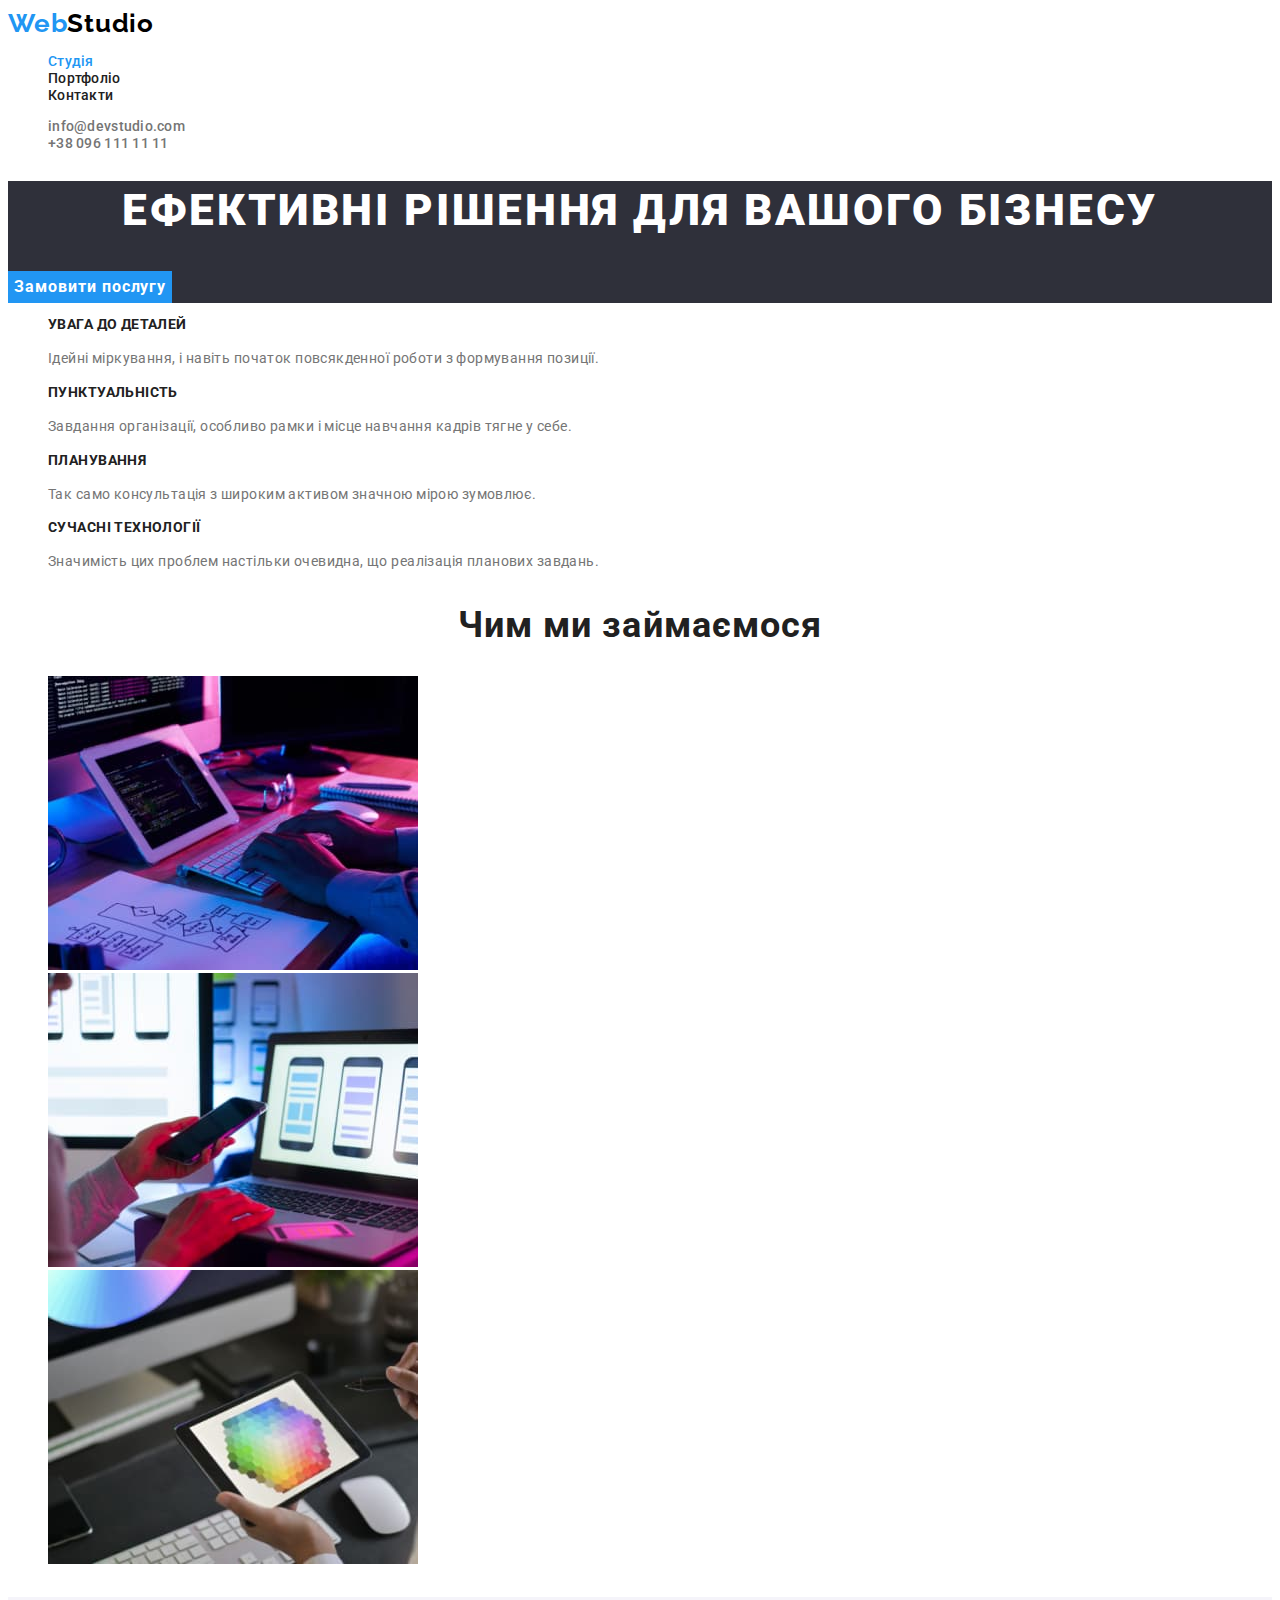
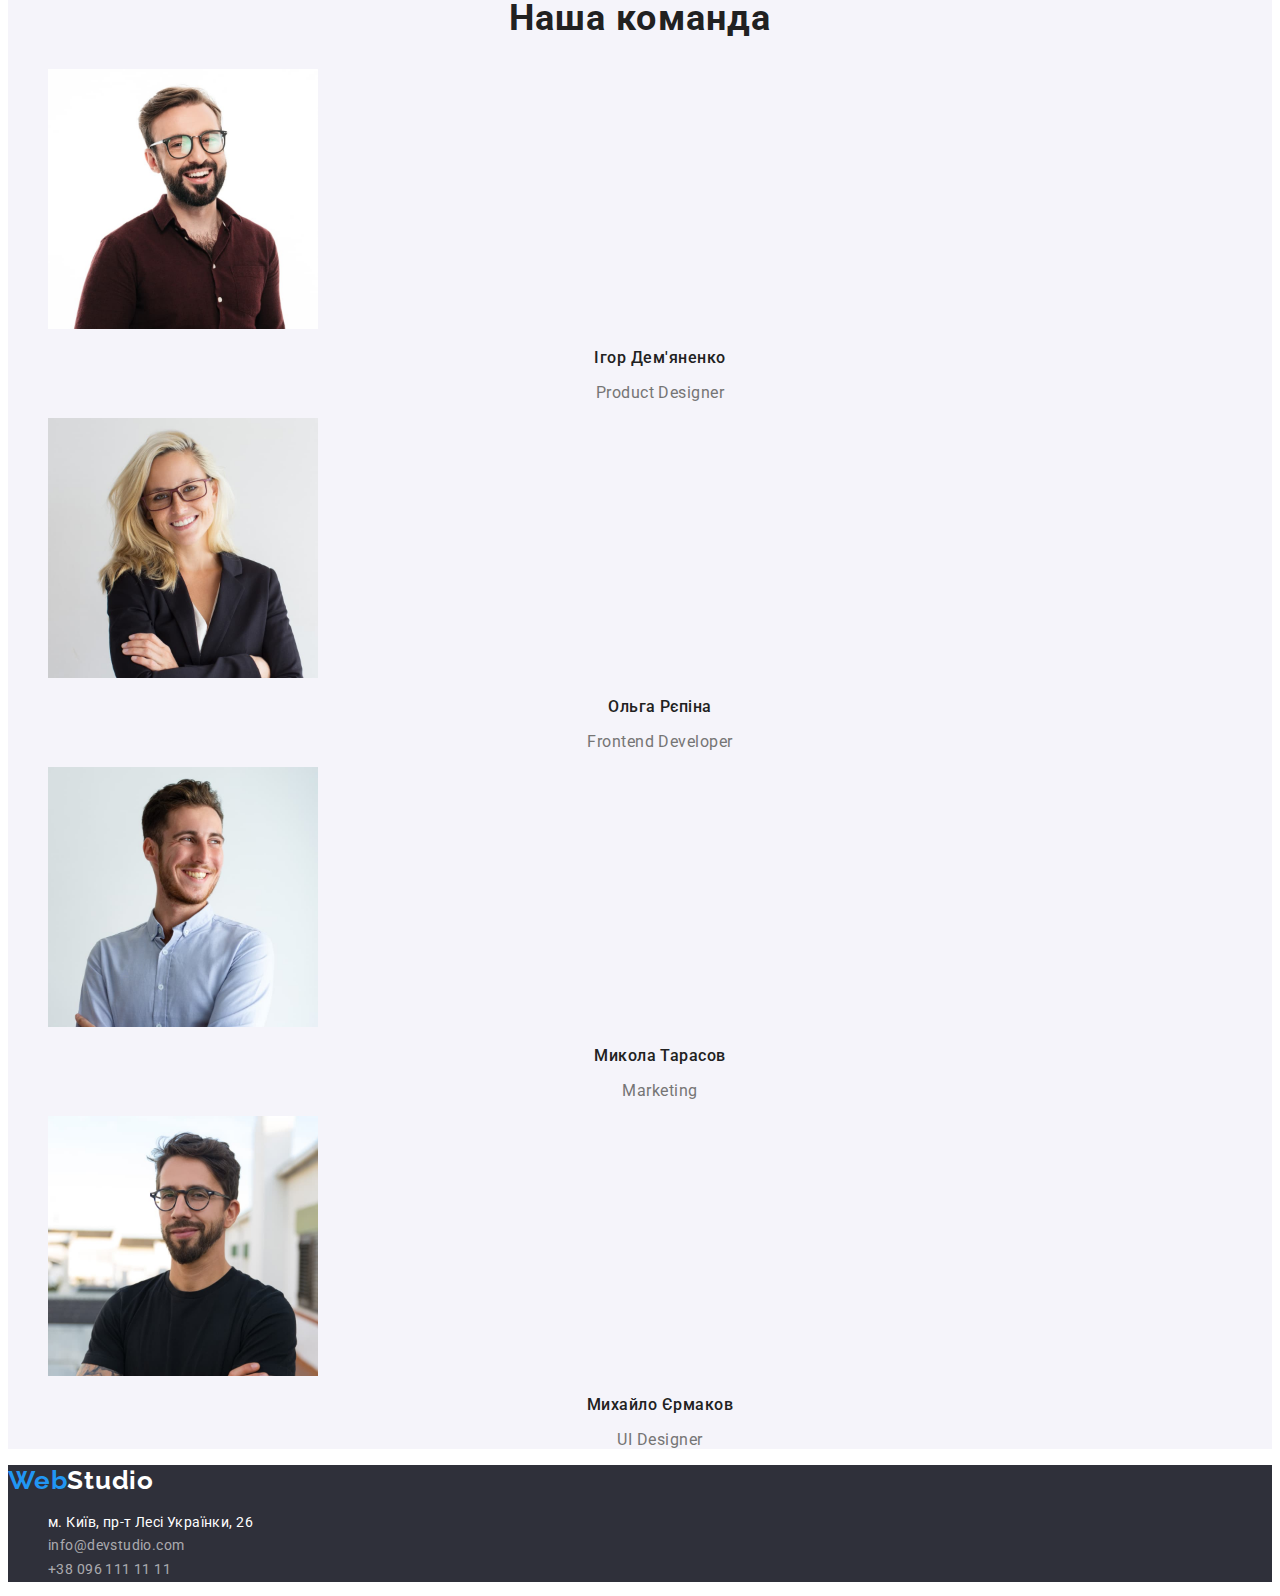
<file: index.html>
<!DOCTYPE html>
<html lang="uk">
<head>
    <meta charset="UTF-8">
    <meta http-equiv="X-UA-Compatible" content="IE=edge">
    <meta name="viewport" content="width=device-width, initial-scale=1.0">
    <title>Дз1</title>
    <link href="https://fonts.googleapis.com/css2?family=Raleway:wght@700&family=Roboto:wght@400;500;700;900&display=swap" rel="stylesheet">
    <link rel="stylesheet" href="./css/styles.css">
</head>
<body>
    <header class="header">
       <!-- Навігація -->
       <nav>
           <!--Логотип-->
             <a class="logo" href="./index.html">Web<span class="logo-black">Studio</span></a>            
      
           <ul class="site-nav">
             <li>
                <a href="./index.html" class="link current">Студія</a>
             </li>
             <li>
                <a href="./portfolio.html" class="link">Портфоліо</a>
             </li>
             <li>
                <a href="#" class="link">Контакти</a>
             </li>
           </ul>
        </nav>
        <!-- Зворотній зв'язок -->
        <ul>
            <li>
                <a href="malto:info@devstudio.com" class="link contact">info@devstudio.com</a>
            </li>
            <li>
                <a href="tel:+380961111111" class="link contact">+38 096 111 11 11</a> 
            </li>
        </ul>        
    </header>
    <main>
      <!-- Герой -->
      <section class="hero">        
        <h1 class="hero-title">Ефективні рішення для вашого бізнесу</h1>
        <button type="button" class="button primary">Замовити послугу</button>
      </section>
      <section class="feature">
        <!-- Особливості -->
        <h2 class="visually-hidden">Особливості</h2>
        <ul>
            <li>
                <h3 class="title">УВАГА ДО ДЕТАЛЕЙ</h3>
                <p>Ідейні міркування, і навіть початок повсякденної роботи з формування позиції.</p>
            </li>
            <li>
                <h3 class="title">ПУНКТУАЛЬНІСТЬ</h3>
                <p>Завдання організації, особливо рамки і місце навчання кадрів тягне у себе.</p>

            </li>
            <li>
                <h3 class="title">ПЛАНУВАННЯ</h3>
                <p>Так само консультація з широким активом значною мірою зумовлює.</p>
            </li>
            <li>
                <h3 class="title">СУЧАСНІ ТЕХНОЛОГІЇ</h3>
                <p>Значимість цих проблем настільки очевидна, що реалізація планових завдань.</p>
            </li>
        </ul>
      </section>
      <section class="work">
        <!-- Чим ми займаємося -->
        <h2 class="title">Чим ми займаємося</h2>
        <ul>
            <li>
                <img src="./images/img1.jpg" alt="Робота на десктопі" width="370">
            </li>
            <li>
                <img src="./images/img2.jpg" alt="Робота з мобільними додатками" width="370">
            </li>
            <li>
                <img src="./images/img3.jpg" alt="Робота з планшетом" width="370">
            </li>
        </ul>
      </section>
      <section class="team">
            <!-- Наша команда -->
        <h2 class="title">Наша команда</h2>
        <ul>
            <li>
                <img src="./images/img11.jpg" alt="Ігор Дем'яненко" width="270">
                <h3 class="title member">Ігор Дем'яненко</h3>
                <p class="profession">Product Designer</p>                
            </li>
            <li>
                <img src="./images/img44.jpg" alt="Ольга Рєпіна" width="270">
                <h3 class="title member">Ольга Рєпіна</h3>
                <p class="profession">Frontend Developer</p>                
            </li>
            <li>
                <img src="./images/img22.jpg" alt="Микола Тарасов" width="270">
                <h3 class="title member">Микола Тарасов</h3>
                <p class="profession">Marketing</p>                
            </li>
            <li>
                <img src="./images/img33.jpg" alt="Михайло Єрмаков" width="270">
                <h3 class="title member">Михайло Єрмаков</h3>
                <p class="profession">UI Designer</p>                
            </li>
        </ul>
      </section>
    </main>
    <footer class="footer">
        <!--Логотип-->
        <a class="logo" href="./index.html">Web<span class="logo-white">Studio</span></a>
        <address>
            <ul>
                <li>
                    <a class="footer-link address" href="https://goo.gl/maps/jK3vv2s47Ht4KwbE7" target="_blank" rel="noopener noreferrer nofollow">м. Київ, пр-т Лесі Українки, 26</a>
                </li>
                <li>
                    <a class="footer-link" href="malto:info@devstudio.com">info@devstudio.com</a>
                </li>
                <li>
                    <a class="footer-link" href="tel:+380961111111">+38 096 111 11 11</a> 
                </li>
            </ul>
        </address>
    </footer>    
</body>
</html>
</file>
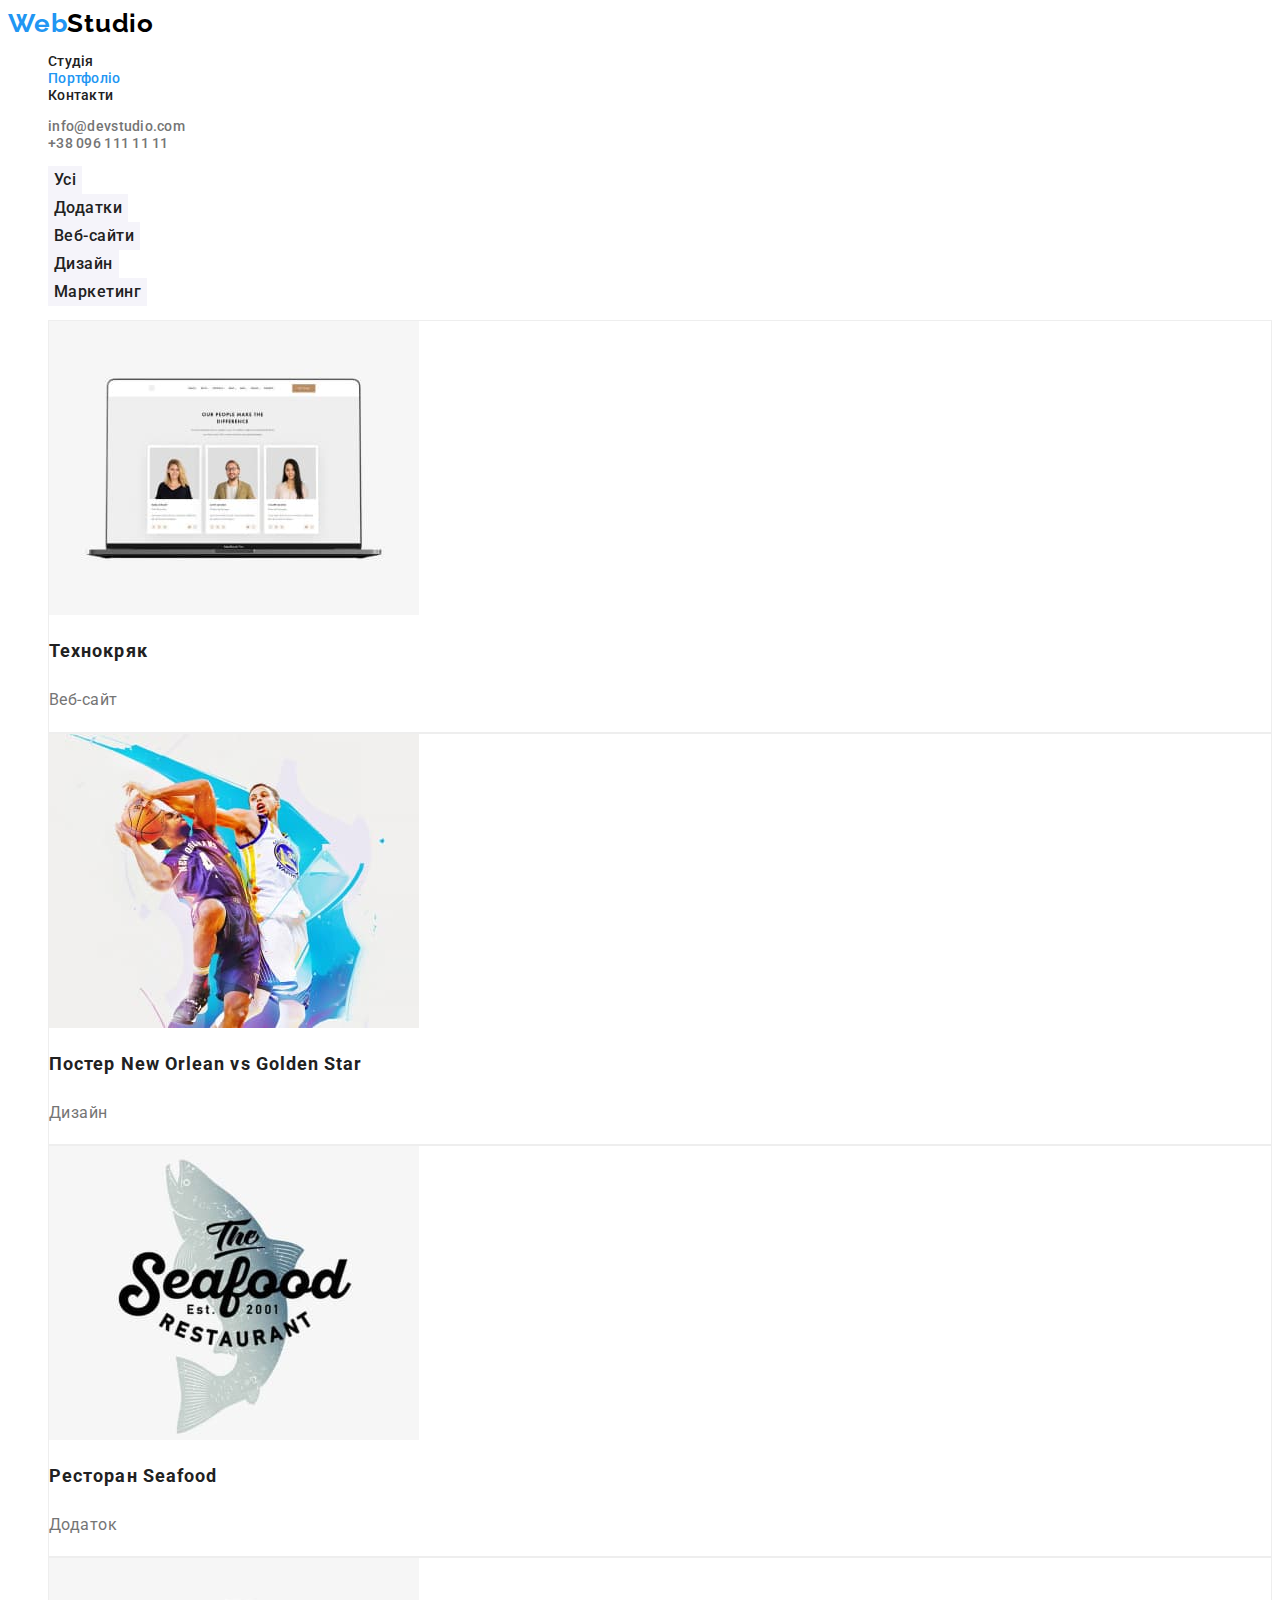
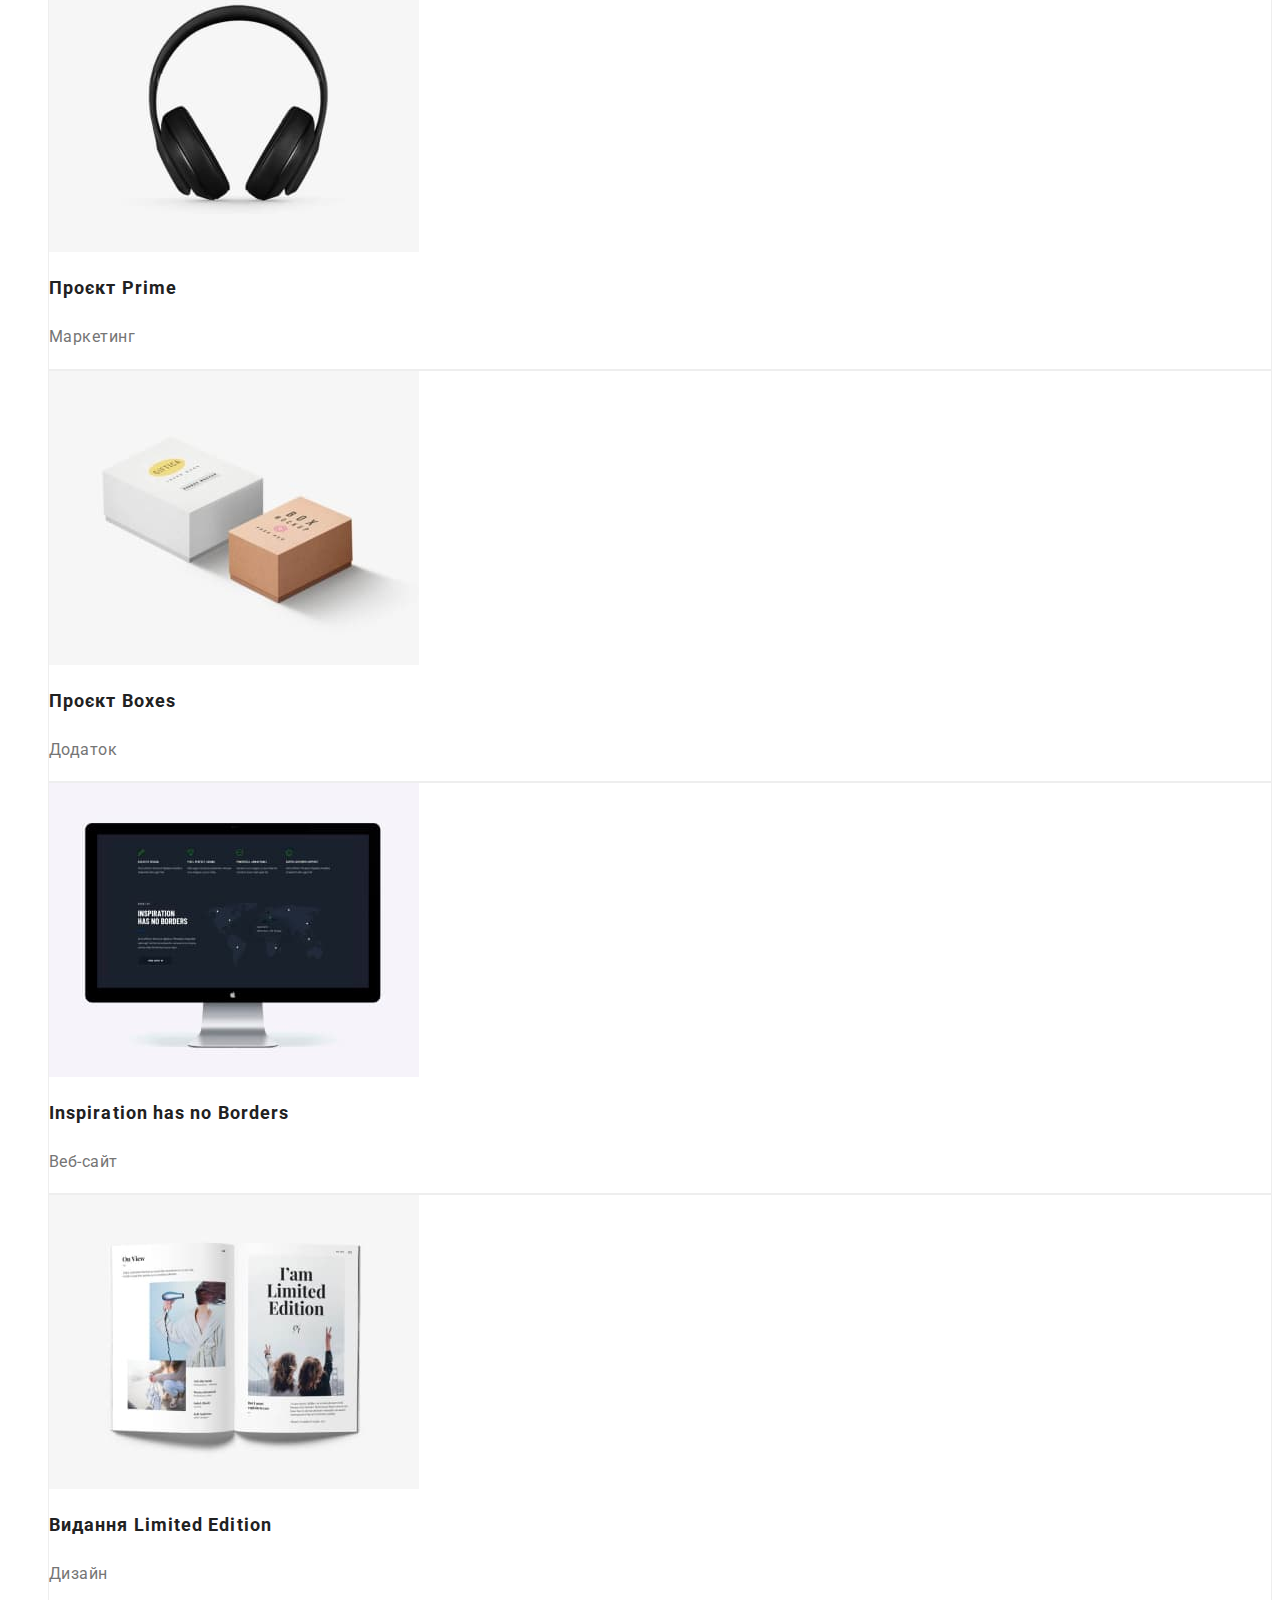
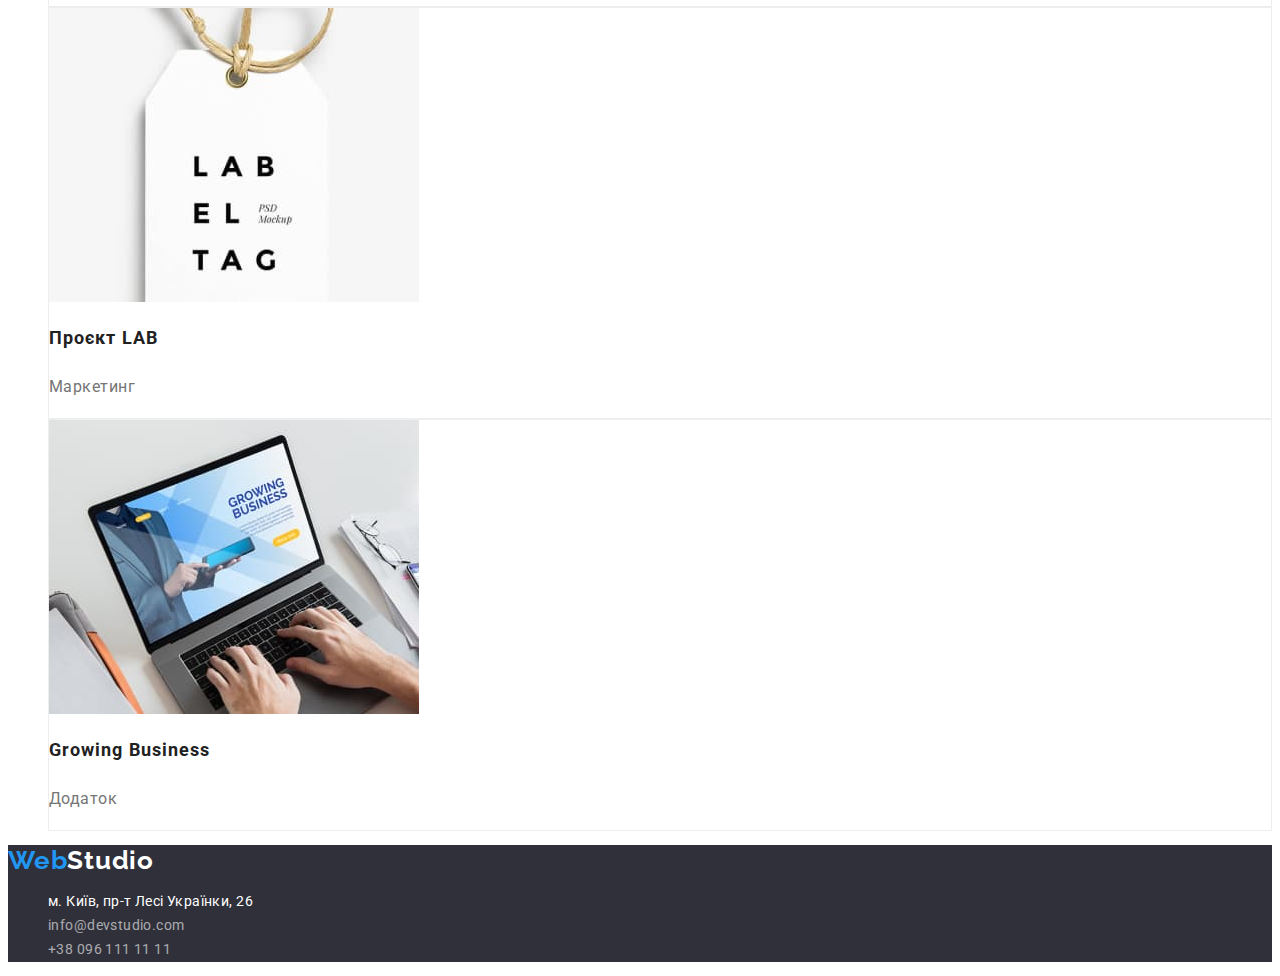
<file: portfolio.html>
<!DOCTYPE html>
<html lang="uk">
<head>
    <meta charset="UTF-8">
    <meta http-equiv="X-UA-Compatible" content="IE=edge">
    <meta name="viewport" content="width=device-width, initial-scale=1.0">
    <title>Дз2</title>
    <link href="https://fonts.googleapis.com/css2?family=Raleway:wght@700&family=Roboto:wght@400;500;700;900&display=swap" rel="stylesheet">
    <link rel="stylesheet" href="./css/styles.css">
</head>
<body>
    <header class="header">
        <!-- Навігація -->
        <nav>
            <!--Логотип-->
            <a class="logo" href="./index.html">Web<span class="logo-black">Studio</span></a>       
       
            <ul class="site-nav">
              <li>
                 <a href="./index.html" class="link">Студія</a>
              </li>
              <li>
                 <a href="./portfolio.html" class="link current">Портфоліо</a>
              </li>
              <li>
                 <a href="#" class="link">Контакти</a>
              </li>
            </ul>
         </nav>
         <!-- Зворотній зв'язок -->
         <ul>
            <li>
                <a href="malto:info@devstudio.com" class="link contact">info@devstudio.com</a>
            </li>
            <li>
                <a href="tel:+380961111111" class="link contact">+38 096 111 11 11</a> 
            </li>
         </ul>        
     </header>
    <main>
        <h1 class="visually-hidden">Проекти</h1>
        <section>
          <ul class="filter">
            <li><button type="button" class="button secondary">Усі</button></li>
            <li><button type="button" class="button secondary">Додатки</button></li>
            <li><button type="button" class="button secondary">Веб-сайти</button></li>
            <li><button type="button" class="button secondary">Дизайн</button></li>
            <li><button type="button" class="button secondary">Маркетинг</button></li>
          </ul>           
          <ul class="portfolio">
            <li>
                <img src="./images/img111.jpg" alt="Сторінка сайту" width="370" height="294">
                <h2 class="title">Технокряк</h3>
                <p class="product">Веб-сайт</p>
            </li>
            <li>
                <img src="./images/img222.jpg" alt="Постер" width="370" height="294">
                <h2 class="title">Постер New Orlean vs Golden Star</h3>
                <p class="product">Дизайн</p>
            </li>
            <li>
                <img src="./images/img333.jpg" alt="Додаток ресторану" width="370" height="294">
                <h2 class="title">Ресторан Seafood</h3>
                <p class="product">Додаток</p>
            </li>
            <li>
                <img src="./images/img444.jpg" alt="Навушники" width="370" height="294">
                <h2 class="title">Проєкт Prime</h3>
                <p class="product">Маркетинг</p>
            </li>
            <li>
                <img src="./images/img555.jpg" alt="Додаток Boxes" width="370" height="294">
                <h2 class="title">Проєкт Boxes</h3>
                <p class="product">Додаток</p>
            </li>
            <li>
                <img src="./images/img666.jpg" alt="Сторінка веб-сайту" width="370" height="294">
                <h2 class="title">Inspiration has no Borders</h3>
                <p class="product">Веб-сайт</p>
            </li>
            <li>
                <img src="./images/img777.jpg" alt="Буклет" width="370" height="294">
                <h2 class="title">Видання Limited Edition</h3>
                <p class="product">Дизайн</p>
            </li>
            <li>
                <img src="./images/img888.jpg" alt="Бірка" width="370" height="294">
                <h2 class="title">Проєкт LAB</h3>
                <p class="product">Маркетинг</p>
            </li>
            <li>
                <img src="./images/img999.jpg" alt="Екран ноутбука" width="370" height="294">
                <h2 class="title">Growing Business</h3>
                <p class="product">Додаток</p>
            </li>
          </ul>
        </section>
    </main>
    <footer class="footer">
        <!--Логотип-->
        <a class="logo" href="./index.html">Web<span class="logo-white">Studio</span></a>
        <address>
            <ul>
                <li>
                    <a class="footer-link address" href="https://goo.gl/maps/jK3vv2s47Ht4KwbE7" target="_blank" rel="noopener noreferrer nofollow">м. Київ, пр-т Лесі Українки, 26</a>
                </li>
                <li>
                    <a class="footer-link" href="malto:info@devstudio.com">info@devstudio.com</a>
                </li>
                <li>
                    <a class="footer-link" href="tel:+380961111111">+38 096 111 11 11</a> 
                </li>
            </ul>
        </address>
    </footer>     
</body>
</html>
</file>
<file: css/styles.css>
:root {
    --primary-text-color: #757575;
    --title-text-color: #212121;
    --accent-color: #2196F3;
    --white-color: #FFFFFF;
    --background-color: #F5F5F5;
    --background-color-hero: #2F303A;
    --background-color-button: #F5F4FA;
    --black-color: #000000;
    --footer-text-color: rgba(255, 255, 255, 0.6);
    --portfolio-title-color: #212121;
    --portfolio-border-color: #EEEEEE;
}

body {
    background-color: var(--white-color);
    color: var(--primary-text-color);
    font-family: 'Roboto', sans-serif;
    font-style: normal;
    font-size: 14px;
    letter-spacing: 0.03em;
}
.visually-hidden {
    position: absolute;
      white-space: nowrap;
      width: 1px;
      height: 1px;
      overflow: hidden;
      border: 0;
      padding: 0;
      clip: rect(0 0 0 0);
      clip-path: inset(50%);
      margin: -1px;
  }
ul {
    list-style: none;
} 
/* Шапка */
/* Лого */
.logo {
    text-decoration: none;
    color: var(--accent-color);
    font-family: 'Raleway', sans-serif;
    font-weight: 700;
    font-size: 26px;
    line-height: 1.2;  
    letter-spacing: 0.03em;  
}
.logo-black {
    color: var(--black-color);
}
.logo-white {
    color: var(--white-color);
}
/* Посилання */
.link {
    text-decoration: none;
    color: var(--title-text-color);
    cursor: pointer;
    font-weight: 500;
    font-size: 14px;
    line-height: 1.14;
    letter-spacing: 0.02em;
}
.link:hover,
.link:focus {
    color: var(--accent-color);
}
.site-nav .link.current {
    color: var(--accent-color);
}
.link.contact {
    color: var(--primary-text-color);
}
.header {
    background-color: var(--white-color);
}
/* Головний контент */
.title {
    color: var(--title-text-color);
}
p {
    font-weight: 400;
    line-height: 1.71;
}
.feature .title {
    font-weight: 700;
    font-size: 14px;
    line-height: 1.14;
    letter-spacing: 0.03em;
    text-transform: uppercase;
}
.team {
    background-color: var(--background-color-button);
}
.work .title,
.team .title {
    font-weight: 700;
    font-size: 36px;
    line-height: 1.17;
    letter-spacing: 0.03em;
    text-align: center;
}
.team .member {
    font-weight: 500;
    font-size: 16px;
    line-height: 1.19;
    letter-spacing: 0.03em;
}
.team .profession {
    font-weight: 400;
    font-size: 16px;
    line-height: 1.19;
    text-align: center;
    letter-spacing: 0.03em;
}
/* Герой */
.hero-title {
    color: var(--white-color);
    font-weight: 900;
    font-size: 44px;
    line-height: 1.36;
    text-align: center;
    letter-spacing: 0.06em;
    text-transform: uppercase;
}
.hero {
    background-color: var(--background-color-hero);
}
/* Кнопки */
.button {
    font-family: inherit;   
    cursor: pointer;
    border:none;
}
.button.secondary {
    color: var(--title-text-color);
    background-color: var(--background-color-button);   
    font-weight: 500;
    font-size: 16px;
    line-height: 1.63;
    text-align: center;
    letter-spacing: 0.03em;
} 
.button.secondary:focus,
.button.secondary:hover {
    color: var(--white-color);
    background-color: var(--accent-color);
}
.button.primary {
    color: var(--white-color);
    background-color: var(--accent-color);
    font-weight: 700;
    font-size: 16px;
    line-height: 1.88;
    display: flex;
    align-items: center;
    text-align: center;
    letter-spacing: 0.06em;
}
.button.primary:hover, 
.button.primary:focus {
    color: var(--title-text-color);
} 
/* Підвал */
.footer {
    background-color: var(--background-color-hero);
}
.footer-link {
    color: var(--footer-text-color);
    font-style: normal;
    text-decoration: none;
    font-weight: 400;
    font-size: 14px;
    line-height: 1.71;
    letter-spacing: 0.03em;
}
.footer-link.address {
    color: var(--white-color);
}
.footer-link:hover, 
.footer-link:focus {
    color: var(--accent-color);
}

/* Сторінка Портфоліо */
.portfolio .title {
    font-weight: 700;
    font-size: 18px;
    line-height: 2;
    letter-spacing: 0.06em;
    }
.portfolio .product {
    font-size: 16px;
    line-height: 1.9;
    letter-spacing: 0.03em;
}
.portfolio li {
    border: 1px solid var(--portfolio-border-color);
}
</file>
